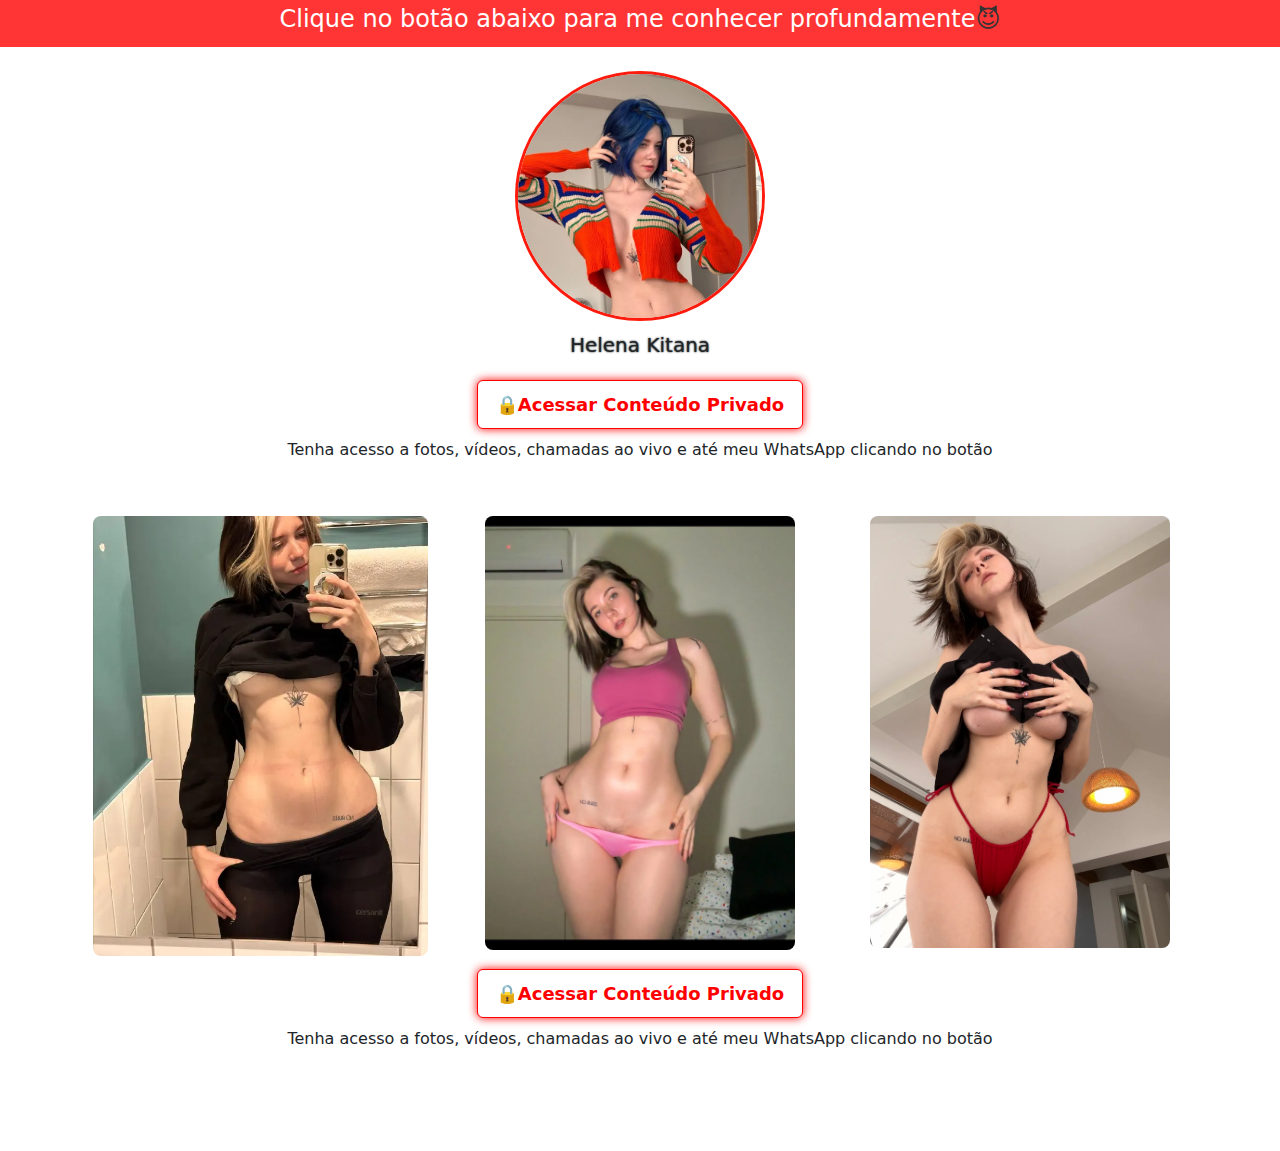
<file: helena/index.html>
<!DOCTYPE html>
<html data-bs-theme="light" lang="en">

<head>
    <meta charset="utf-8">
    <meta name="viewport" content="width=device-width, initial-scale=1.0, shrink-to-fit=no">
    <title>Helena Kitana</title>
    <link rel="stylesheet" href="assets/bootstrap/css/bootstrap.min.css">
    <link rel="stylesheet" href="assets/css/styles.min.css">
</head>

<body>
    <div class="text-center" style="background: #ff3535;padding-top: 5px;padding-bottom: 5px;">
        <h4 style="color: rgb(255,255,255);">Clique no botão abaixo para me conhecer profundamente<span style="color: rgb(51, 51, 51);">😈</span></h4>
    </div>
    <div style="text-align: center;margin-top: 24px;"><a href="landing.html" style="border-color: rgb(251,15,0);"><img class="img-fluid rubberBand animated" src="assets/img/7daea92a-bee5-4d5b-8333-ff35e525a9bf.webp" width="250" style="border-radius: 200px;border-style: solid;border-color: rgb(253,27,13);"></a>
        <p style="margin-top: 9px;font-size: 20px;text-shadow: 0px 0px 2px rgb(0,0,0);">Helena Kitana</p>
    </div>
    <div style="text-align: center;margin-top: 20px;"><a class="btn btn-primary pulse animated infinite" role="button" style="border-style: solid;border-color: rgb(255,0,0);background: rgb(255,255,255);color: rgb(255,0,0);font-weight: bold;box-shadow: 0px 0px 10px;padding-top: 10px;padding-bottom: 10px;padding-right: 18px;padding-left: 18px;font-size: 18px;" href="landing.html">🔒Acessar Conteúdo Privado</a>
        <p style="margin-top: 9px;margin-right: 12px;margin-left: 12px;">Tenha acesso a fotos, vídeos, chamadas ao vivo e até meu WhatsApp clicando no botão</p>
    </div>
    <div class="container" style="margin-top: 46px;">
        <div class="row">
            <div class="col-md-4 text-center" style="margin-top: 8px;"><img class="img-fluid" src="assets/img/4f2d542f-d3fb-41a7-8241-db6307b564f9.webp" width="335" height="440" style="border-radius: 8px;"></div>
            <div class="col-md-4 text-center" style="margin-top: 8px;"><img class="img-fluid" src="assets/img/vixenp_-1613652368909864961-20230112_184119-img2.webp" width="310" height="434" style="border-radius: 8px;"></div>
            <div class="col-md-4 text-center" style="margin-top: 8px;"><img class="img-fluid" src="assets/img/vixenp_-1629855509778923523-20230226_114649-img1.webp" width="300" style="border-radius: 8px;"></div>
        </div>
    </div>
    <div style="text-align: center;margin-top: 13px;"><a class="btn btn-primary pulse animated infinite" role="button" style="border-style: solid;border-color: rgb(255,0,0);background: rgb(255,255,255);color: rgb(255,0,0);font-weight: bold;box-shadow: 0px 0px 10px;padding-top: 10px;padding-bottom: 10px;padding-right: 18px;padding-left: 18px;font-size: 18px;" href="landing.html">🔒Acessar Conteúdo Privado</a>
        <p style="margin-top: 9px;margin-right: 12px;margin-left: 12px;">Tenha acesso a fotos, vídeos, chamadas ao vivo e até meu WhatsApp clicando no botão</p>
    </div>
    <div style="padding-top: 84px;"></div>
    <script src="assets/bootstrap/js/bootstrap.min.js"></script>
    <script src="assets/js/script.min.js"></script>
</body>

</html>
</file>
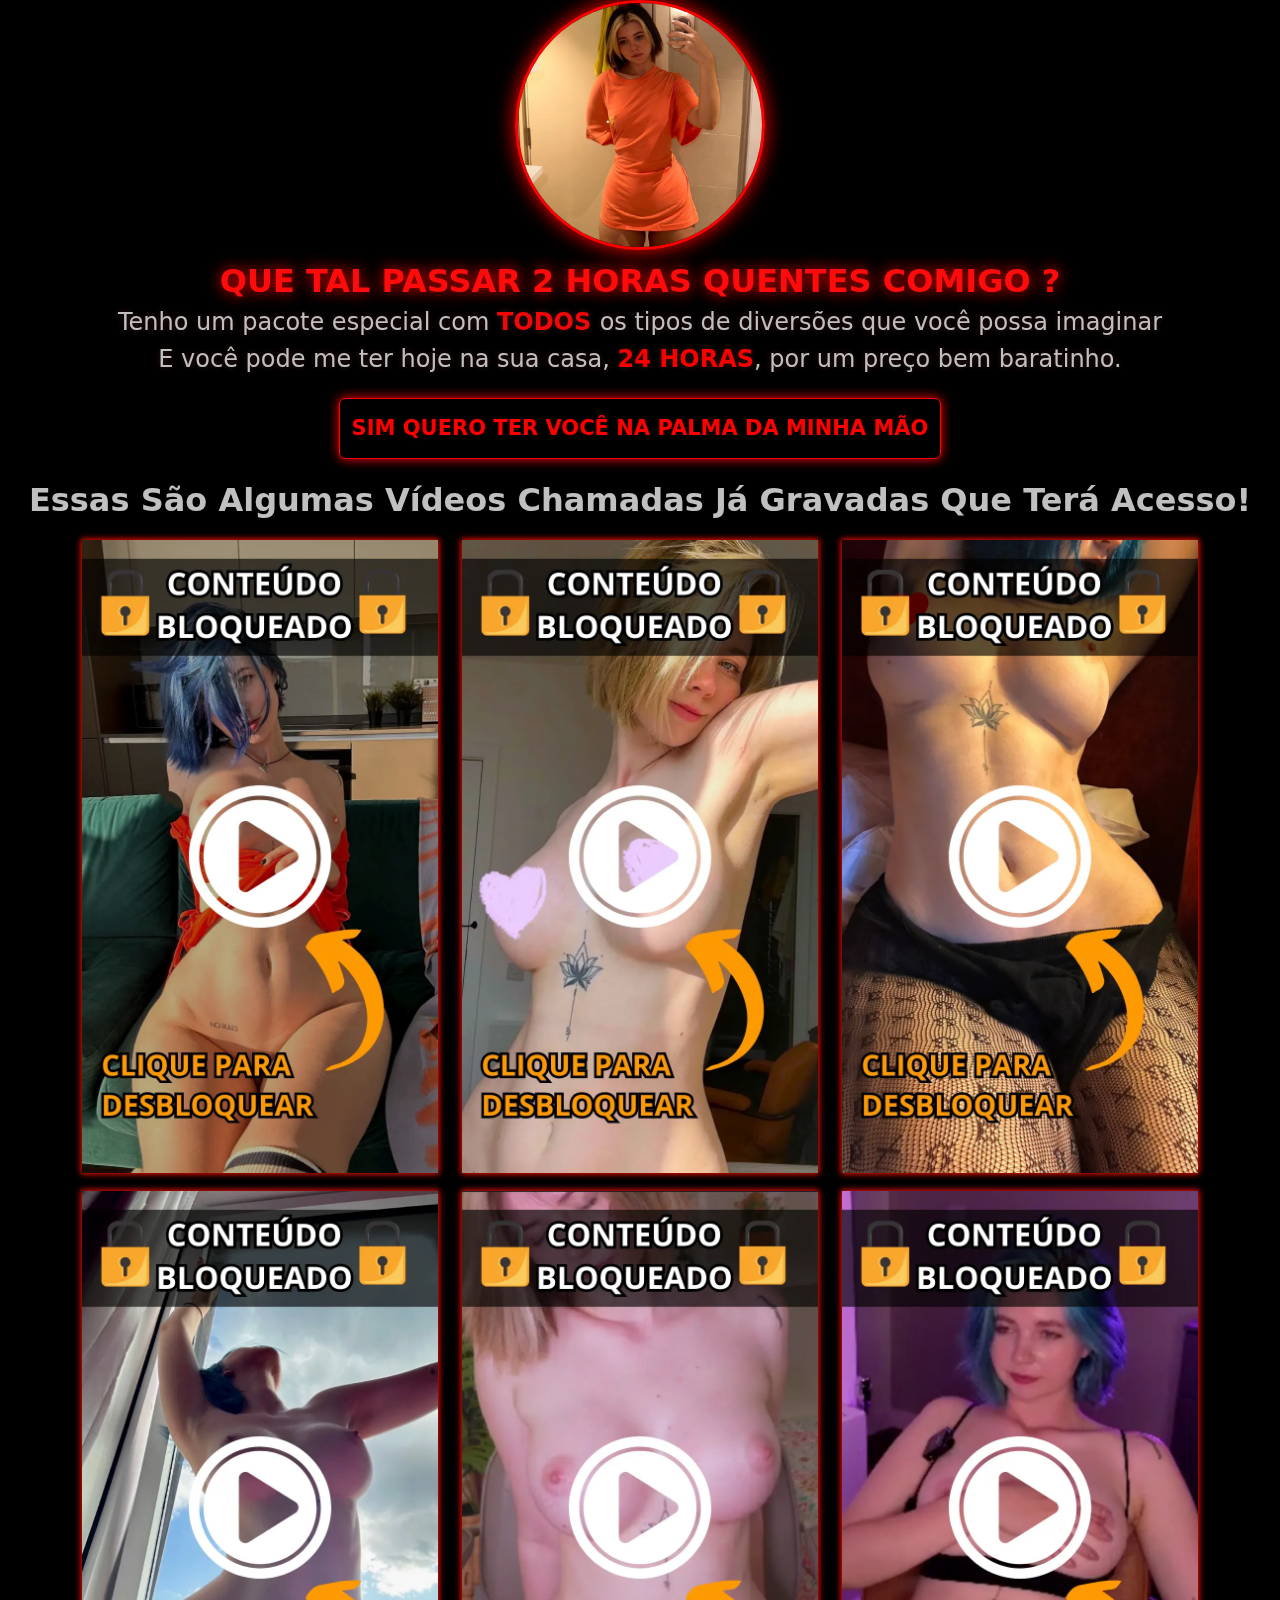
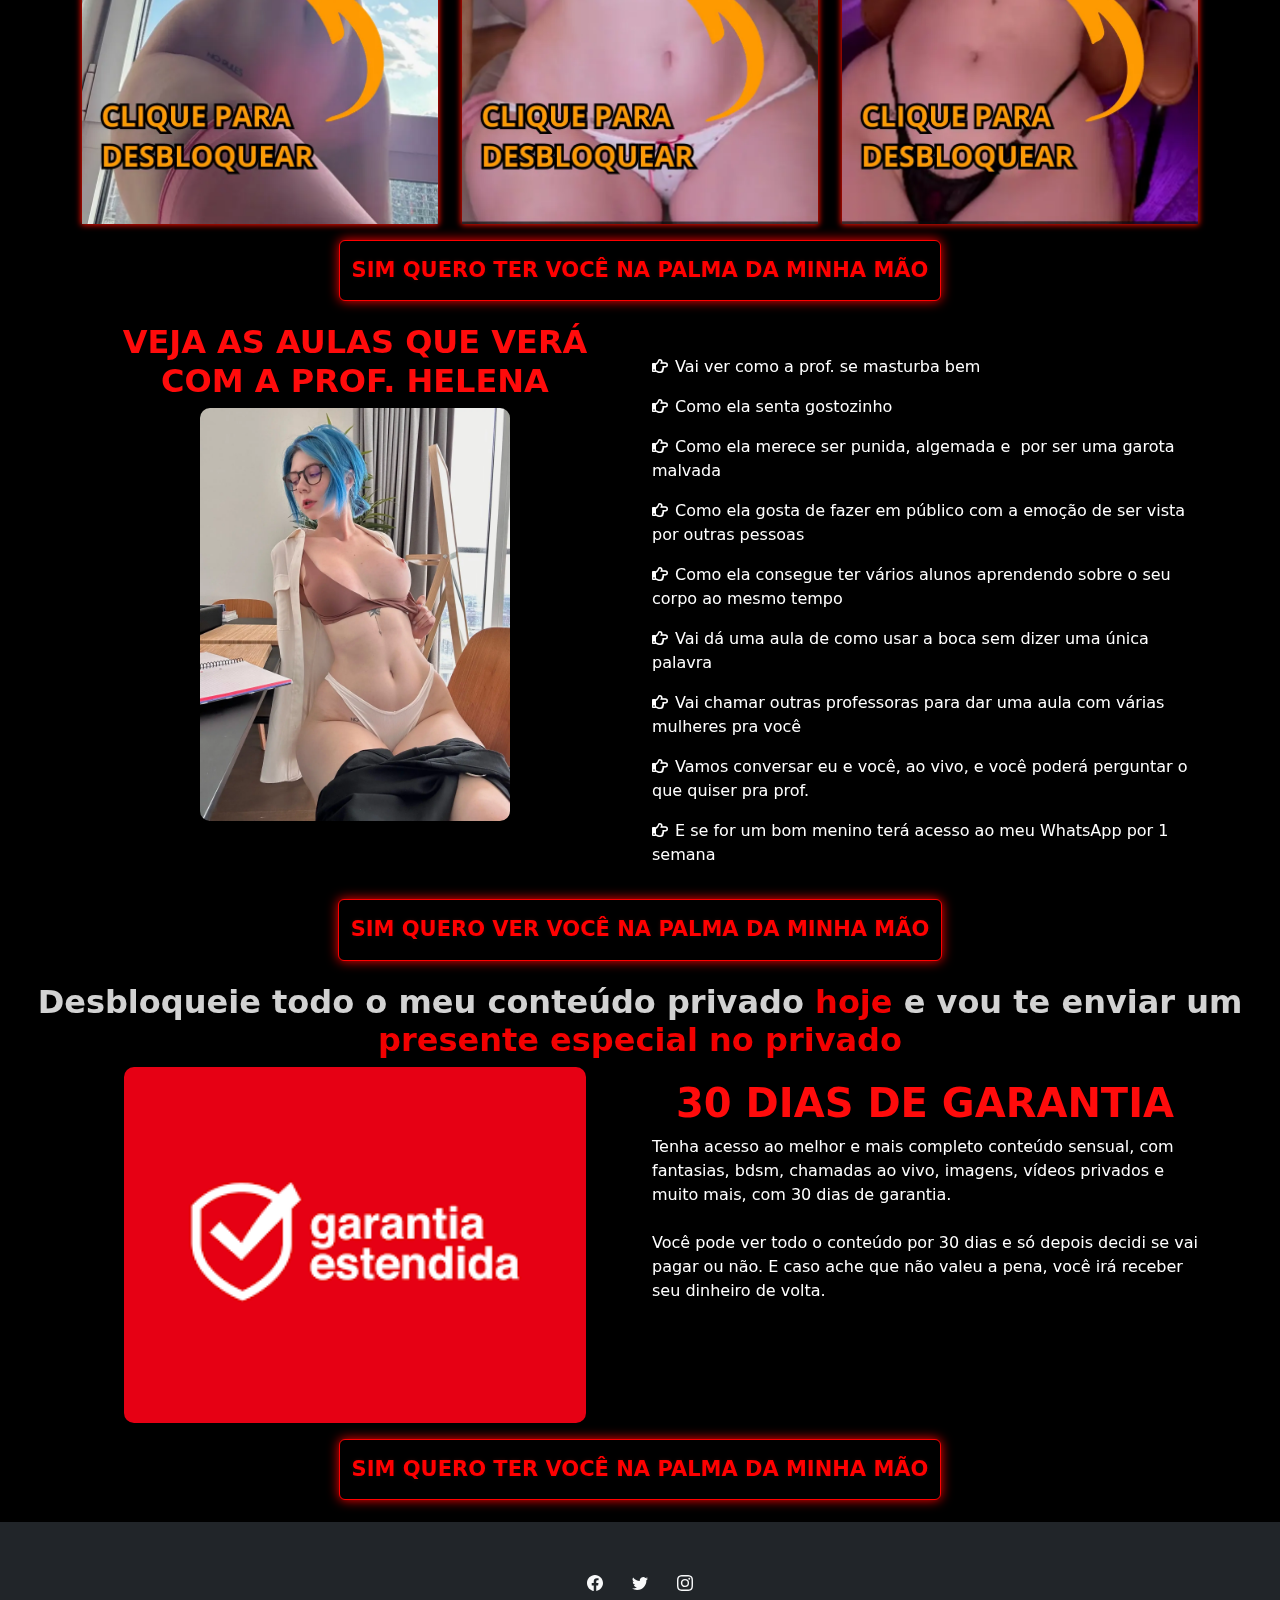
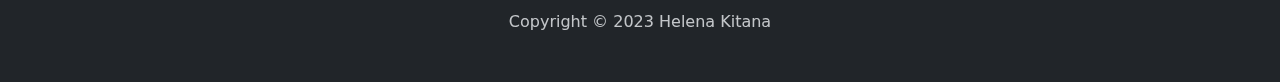
<file: helena/landing.html>
<!DOCTYPE html>
<html data-bs-theme="light" lang="en">

<head>
    <meta charset="utf-8">
    <meta name="viewport" content="width=device-width, initial-scale=1.0, shrink-to-fit=no">
    <title>Helena Kitana</title>
    <link rel="stylesheet" href="assets/bootstrap/css/bootstrap.min.css">
    <link rel="stylesheet" href="assets/fonts/fontawesome-all.min.css">
    <link rel="stylesheet" href="assets/css/styles.min.css">
</head>

<body style="background: rgb(0,0,0);color: rgb(255,0,0);backdrop-filter: brightness(100%);filter: brightness(100%);">
    <div style="text-align: center;"><img class="img-fluid" src="assets/img/Design%20sem%20nome%20(4).webp" width="250" style="border-radius: 268px;border-style: solid;box-shadow: 0px 0px 20px;"></div>
    <div style="text-align: center;margin-top: 12px;">
        <h2 style="text-shadow: 0px 0px 15px rgb(255,0,0);margin-right: 9px;margin-left: 9px;color: rgb(255,11,11);font-weight: bold;">QUE TAL PASSAR 2 HORAS QUENTES COMIGO ?</h2>
        <h4 style="text-shadow: 0px 0px 6px rgb(61,25,25);margin-right: 9px;margin-left: 9px;color: #C0C0C0;">Tenho um pacote especial com <strong><span style="color: rgb(241, 7, 7);">TODOS</span> </strong>os tipos de diversões que você possa imaginar</h4>
        <h4 style="text-shadow: 0px 0px 6px rgb(61,25,25);margin-right: 9px;margin-left: 9px;color: #C0C0C0;">E você pode me ter hoje na sua casa, <strong><span style="color: rgb(249, 0, 0);">24 HORAS</span></strong>, por um preço bem baratinho.</h4><a class="btn btn-primary pulse animated infinite" role="button" style="background: rgb(0,0,0);color: rgb(255,0,0);font-weight: bold;margin-right: 6px;margin-left: 6px;padding-top: 14px;padding-bottom: 14px;font-size: 21px;border-style: solid;border-color: rgb(255,0,0);box-shadow: 0px 0px 12px;text-shadow: 0px 0px 4px rgb(33,6,6);margin-top: 16px;margin-bottom: 22px;" href="https://checkout.mycheckout.com.br/checkout/64fa0909037b05004836788b">SIM QUERO TER VOCÊ NA PALMA DA MINHA MÃO</a>
    </div>
    <div style="text-align: center;margin-top: 0px;margin-bottom: 10px;">
        <h2 style="margin-right: 9px;margin-left: 9px;color: #C0C0C0;font-weight: bold;">Essas São Algumas Vídeos Chamadas Já Gravadas Que Terá Acesso!</h2>
    </div>
    <div class="container" style="margin-top: 12px;">
        <div class="row">
            <div class="col-md-4" style="text-align: center;"><a href="https://checkout.mycheckout.com.br/checkout/64fa0909037b05004836788b"><img class="img-fluid" src="assets/img/1.webp" style="box-shadow: 0px 0px 6px 1px;margin-top: 8px;color: rgb(255,15,0);"></a></div>
            <div class="col-md-4" style="text-align: center;"><a href="https://checkout.mycheckout.com.br/checkout/64fa0909037b05004836788b"><img class="img-fluid" src="assets/img/2.webp" style="box-shadow: 0px 0px 6px 1px;margin-top: 8px;color: rgb(255,15,0);"></a></div>
            <div class="col-md-4" style="text-align: center;"><a href="https://checkout.mycheckout.com.br/checkout/64fa0909037b05004836788b"><img class="img-fluid" src="assets/img/3.webp" style="box-shadow: 0px 0px 6px 1px;margin-top: 8px;color: rgb(255,15,0);"></a></div>
        </div>
    </div>
    <div class="container" style="margin-top: 10px;">
        <div class="row">
            <div class="col-md-4" style="text-align: center;"><a href="https://checkout.mycheckout.com.br/checkout/64fa0909037b05004836788b"><img class="img-fluid" src="assets/img/4.webp" style="box-shadow: 0px 0px 6px 1px;margin-top: 8px;color: rgb(255,15,0);"></a></div>
            <div class="col-md-4" style="text-align: center;"><a href="https://checkout.mycheckout.com.br/checkout/64fa0909037b05004836788b"><img class="img-fluid" src="assets/img/5.webp" style="box-shadow: 0px 0px 6px 1px;margin-top: 8px;color: rgb(255,15,0);"></a></div>
            <div class="col-md-4" style="text-align: center;"><a href="https://checkout.mycheckout.com.br/checkout/64fa0909037b05004836788b"><img class="img-fluid" src="assets/img/6.webp" style="box-shadow: 0px 0px 6px 1px;margin-top: 8px;color: rgb(255,15,0);"></a></div>
        </div>
    </div>
    <div style="text-align: center;"><a class="btn btn-primary pulse animated infinite" role="button" style="background: rgb(0,0,0);color: rgb(255,0,0);font-weight: bold;margin-right: 6px;margin-left: 6px;padding-top: 14px;padding-bottom: 14px;font-size: 21px;border-style: solid;border-color: rgb(255,0,0);box-shadow: 0px 0px 12px;text-shadow: 0px 0px 4px rgb(33,6,6);margin-top: 16px;margin-bottom: 22px;" href="https://checkout.mycheckout.com.br/checkout/64fa0909037b05004836788b">SIM QUERO TER VOCÊ NA PALMA DA MINHA MÃO</a></div>
    <div class="container">
        <div class="row">
            <div class="col-md-6" style="text-align: center;">
                <h2 style="color: rgb(255,11,11);text-align: center;font-weight: bold;">VEJA AS AULAS QUE VERÁ COM A PROF. HELENA</h2><img class="img-fluid" src="assets/img/vixenp_-1682531489953591301-20230721_202221-img1.webp" width="310" height="413" style="border-radius: 10px;">
            </div>
            <div class="col-md-6">
                <p style="color: rgb(255,255,255);padding-top: 32px;"><i class="far fa-hand-point-right" style="margin-right: 7px;"></i>Vai ver como a prof. se masturba bem</p>
                <p style="color: rgb(255,255,255);"><i class="far fa-hand-point-right" style="margin-right: 7px;"></i>Como ela senta gostozinho</p>
                <p style="color: rgb(255,255,255);"><i class="far fa-hand-point-right" style="margin-right: 7px;"></i>Como ela merece ser punida, algemada e&nbsp; por ser uma garota malvada</p>
                <p style="color: rgb(255,255,255);"><i class="far fa-hand-point-right" style="margin-right: 7px;"></i>Como ela gosta de fazer em público com a emoção de ser vista por outras pessoas</p>
                <p style="color: rgb(255,255,255);"><i class="far fa-hand-point-right" style="margin-right: 7px;"></i>Como ela consegue ter vários alunos aprendendo sobre o seu corpo ao mesmo tempo</p>
                <p style="color: rgb(255,255,255);"><i class="far fa-hand-point-right" style="margin-right: 7px;"></i>Vai dá uma aula de como usar a boca sem dizer uma única palavra</p>
                <p style="color: rgb(255,255,255);"><i class="far fa-hand-point-right" style="margin-right: 7px;"></i>Vai chamar outras professoras para dar uma aula com várias mulheres pra você</p>
                <p style="color: rgb(255,255,255);"><i class="far fa-hand-point-right" style="margin-right: 7px;"></i>Vamos conversar eu e você, ao vivo, e você poderá perguntar o que quiser pra prof.</p>
                <p style="color: rgb(255,255,255);"><i class="far fa-hand-point-right" style="margin-right: 7px;"></i>E se for um bom menino terá acesso ao meu WhatsApp por 1 semana</p>
            </div>
        </div>
    </div>
    <div style="text-align: center;"><a class="btn btn-primary pulse animated infinite" role="button" style="background: rgb(0,0,0);color: rgb(255,0,0);font-weight: bold;margin-right: 6px;margin-left: 6px;padding-top: 14px;padding-bottom: 14px;font-size: 21px;border-style: solid;border-color: rgb(255,0,0);box-shadow: 0px 0px 12px;text-shadow: 0px 0px 4px rgb(33,6,6);margin-top: 16px;margin-bottom: 22px;" href="https://checkout.mycheckout.com.br/checkout/64fa0909037b05004836788b">SIM QUERO VER VOCÊ NA PALMA DA MINHA MÃO</a>
        <h2 style="color: rgb(210,210,210);text-align: center;font-weight: bold;margin-right: 5px;margin-left: 5px;">Desbloqueie todo o meu conteúdo privado <span style="color: rgb(241, 0, 0);">hoje</span> e vou te enviar um <span style="color: rgb(242, 0, 0);">presente especial no privado</span></h2>
    </div>
    <div class="container">
        <div class="row">
            <div class="col-md-6" style="text-align: center;"><img class="img-fluid" src="assets/img/images.png" width="462" height="356" style="border-radius: 10px;"></div>
            <div class="col-md-6">
                <h1 style="color: rgb(255,11,11);text-align: center;font-weight: bold;margin-top: 12px;">30 DIAS DE GARANTIA</h1>
                <p style="color: rgb(255,255,255);">Tenha acesso ao melhor e mais completo conteúdo sensual, com fantasias, bdsm, chamadas ao vivo, imagens, vídeos privados e muito mais, com 30 dias de garantia.<br><br>Você pode ver todo o conteúdo por 30 dias e só depois decidi se vai pagar ou não. E caso ache que não valeu a pena, você irá receber seu dinheiro de volta.</p>
            </div>
        </div>
    </div>
    <div style="text-align: center;"><a class="btn btn-primary pulse animated infinite" role="button" style="background: rgb(0,0,0);color: rgb(255,0,0);font-weight: bold;margin-right: 6px;margin-left: 6px;padding-top: 14px;padding-bottom: 14px;font-size: 21px;border-style: solid;border-color: rgb(255,0,0);box-shadow: 0px 0px 12px;text-shadow: 0px 0px 4px rgb(33,6,6);margin-top: 16px;margin-bottom: 22px;" href="https://checkout.mycheckout.com.br/checkout/64fa0909037b05004836788b">SIM QUERO TER VOCÊ NA PALMA DA MINHA MÃO</a></div>
    <footer class="text-center bg-dark">
        <div class="container text-white py-4 py-lg-5">
            <ul class="list-inline">
                <li class="list-inline-item me-4"><svg xmlns="http://www.w3.org/2000/svg" width="1em" height="1em" fill="currentColor" viewBox="0 0 16 16" class="bi bi-facebook text-light">
                        <path d="M16 8.049c0-4.446-3.582-8.05-8-8.05C3.58 0-.002 3.603-.002 8.05c0 4.017 2.926 7.347 6.75 7.951v-5.625h-2.03V8.05H6.75V6.275c0-2.017 1.195-3.131 3.022-3.131.876 0 1.791.157 1.791.157v1.98h-1.009c-.993 0-1.303.621-1.303 1.258v1.51h2.218l-.354 2.326H9.25V16c3.824-.604 6.75-3.934 6.75-7.951z"></path>
                    </svg></li>
                <li class="list-inline-item me-4"><svg xmlns="http://www.w3.org/2000/svg" width="1em" height="1em" fill="currentColor" viewBox="0 0 16 16" class="bi bi-twitter text-light">
                        <path d="M5.026 15c6.038 0 9.341-5.003 9.341-9.334 0-.14 0-.282-.006-.422A6.685 6.685 0 0 0 16 3.542a6.658 6.658 0 0 1-1.889.518 3.301 3.301 0 0 0 1.447-1.817 6.533 6.533 0 0 1-2.087.793A3.286 3.286 0 0 0 7.875 6.03a9.325 9.325 0 0 1-6.767-3.429 3.289 3.289 0 0 0 1.018 4.382A3.323 3.323 0 0 1 .64 6.575v.045a3.288 3.288 0 0 0 2.632 3.218 3.203 3.203 0 0 1-.865.115 3.23 3.23 0 0 1-.614-.057 3.283 3.283 0 0 0 3.067 2.277A6.588 6.588 0 0 1 .78 13.58a6.32 6.32 0 0 1-.78-.045A9.344 9.344 0 0 0 5.026 15z"></path>
                    </svg></li>
                <li class="list-inline-item"><svg xmlns="http://www.w3.org/2000/svg" width="1em" height="1em" fill="currentColor" viewBox="0 0 16 16" class="bi bi-instagram text-light">
                        <path d="M8 0C5.829 0 5.556.01 4.703.048 3.85.088 3.269.222 2.76.42a3.917 3.917 0 0 0-1.417.923A3.927 3.927 0 0 0 .42 2.76C.222 3.268.087 3.85.048 4.7.01 5.555 0 5.827 0 8.001c0 2.172.01 2.444.048 3.297.04.852.174 1.433.372 1.942.205.526.478.972.923 1.417.444.445.89.719 1.416.923.51.198 1.09.333 1.942.372C5.555 15.99 5.827 16 8 16s2.444-.01 3.298-.048c.851-.04 1.434-.174 1.943-.372a3.916 3.916 0 0 0 1.416-.923c.445-.445.718-.891.923-1.417.197-.509.332-1.09.372-1.942C15.99 10.445 16 10.173 16 8s-.01-2.445-.048-3.299c-.04-.851-.175-1.433-.372-1.941a3.926 3.926 0 0 0-.923-1.417A3.911 3.911 0 0 0 13.24.42c-.51-.198-1.092-.333-1.943-.372C10.443.01 10.172 0 7.998 0h.003zm-.717 1.442h.718c2.136 0 2.389.007 3.232.046.78.035 1.204.166 1.486.275.373.145.64.319.92.599.28.28.453.546.598.92.11.281.24.705.275 1.485.039.843.047 1.096.047 3.231s-.008 2.389-.047 3.232c-.035.78-.166 1.203-.275 1.485a2.47 2.47 0 0 1-.599.919c-.28.28-.546.453-.92.598-.28.11-.704.24-1.485.276-.843.038-1.096.047-3.232.047s-2.39-.009-3.233-.047c-.78-.036-1.203-.166-1.485-.276a2.478 2.478 0 0 1-.92-.598 2.48 2.48 0 0 1-.6-.92c-.109-.281-.24-.705-.275-1.485-.038-.843-.046-1.096-.046-3.233 0-2.136.008-2.388.046-3.231.036-.78.166-1.204.276-1.486.145-.373.319-.64.599-.92.28-.28.546-.453.92-.598.282-.11.705-.24 1.485-.276.738-.034 1.024-.044 2.515-.045v.002zm4.988 1.328a.96.96 0 1 0 0 1.92.96.96 0 0 0 0-1.92zm-4.27 1.122a4.109 4.109 0 1 0 0 8.217 4.109 4.109 0 0 0 0-8.217zm0 1.441a2.667 2.667 0 1 1 0 5.334 2.667 2.667 0 0 1 0-5.334z"></path>
                    </svg></li>
            </ul>
            <p class="text-muted mb-0"><span style="color: rgba(249, 252, 255, 0.75);">Copyright © 2023 Helena Kitana</span></p>
        </div>
    </footer>
    <script src="assets/bootstrap/js/bootstrap.min.js"></script>
    <script src="assets/js/script.min.js"></script>
</body>

</html>
</file>
<file: helena/assets/css/styles.min.css>
.animated{-webkit-animation-duration:1s;animation-duration:1s;-webkit-animation-fill-mode:both;animation-fill-mode:both}.animated.infinite{-webkit-animation-iteration-count:infinite;animation-iteration-count:infinite}.animated.hinge{-webkit-animation-duration:2s;animation-duration:2s}.animated.bounceIn,.animated.bounceOut,.animated.flipOutX,.animated.flipOutY{-webkit-animation-duration:.75s;animation-duration:.75s}@keyframes bounce{0%,20%,53%,80%,to{-webkit-animation-timing-function:cubic-bezier(.215,.61,.355,1);animation-timing-function:cubic-bezier(.215,.61,.355,1);-webkit-transform:translateZ(0);transform:translateZ(0)}40%,43%{-webkit-transform:translate3d(0,-30px,0);transform:translate3d(0,-30px,0)}40%,43%,70%{-webkit-animation-timing-function:cubic-bezier(.755,.05,.855,.06);animation-timing-function:cubic-bezier(.755,.05,.855,.06)}70%{-webkit-transform:translate3d(0,-15px,0);transform:translate3d(0,-15px,0)}90%{-webkit-transform:translate3d(0,-4px,0);transform:translate3d(0,-4px,0)}}.bounce{-webkit-animation-name:bounce;animation-name:bounce;-webkit-transform-origin:center bottom;transform-origin:center bottom}@keyframes flash{0%,50%,to{opacity:1}25%,75%{opacity:0}}.flash{-webkit-animation-name:flash;animation-name:flash}@keyframes pulse{0%,to{-webkit-transform:scaleX(1);transform:scaleX(1)}50%{-webkit-transform:scale3d(1.05,1.05,1.05);transform:scale3d(1.05,1.05,1.05)}}.pulse{-webkit-animation-name:pulse;animation-name:pulse}@keyframes rubberBand{0%,to{-webkit-transform:scaleX(1);transform:scaleX(1)}30%{-webkit-transform:scale3d(1.25,.75,1);transform:scale3d(1.25,.75,1)}40%{-webkit-transform:scale3d(.75,1.25,1);transform:scale3d(.75,1.25,1)}50%{-webkit-transform:scale3d(1.15,.85,1);transform:scale3d(1.15,.85,1)}65%{-webkit-transform:scale3d(.95,1.05,1);transform:scale3d(.95,1.05,1)}75%{-webkit-transform:scale3d(1.05,.95,1);transform:scale3d(1.05,.95,1)}}.rubberBand{-webkit-animation-name:rubberBand;animation-name:rubberBand}@keyframes shake{0%,to{-webkit-transform:translateZ(0);transform:translateZ(0)}10%,30%,50%,70%,90%{-webkit-transform:translate3d(-10px,0,0);transform:translate3d(-10px,0,0)}20%,40%,60%,80%{-webkit-transform:translate3d(10px,0,0);transform:translate3d(10px,0,0)}}.shake{-webkit-animation-name:shake;animation-name:shake}@keyframes headShake{0%,50%{-webkit-transform:translateX(0);transform:translateX(0)}6.5%{-webkit-transform:translateX(-6px) rotateY(-9deg);transform:translateX(-6px) rotateY(-9deg)}18.5%{-webkit-transform:translateX(5px) rotateY(7deg);transform:translateX(5px) rotateY(7deg)}31.5%{-webkit-transform:translateX(-3px) rotateY(-5deg);transform:translateX(-3px) rotateY(-5deg)}43.5%{-webkit-transform:translateX(2px) rotateY(3deg);transform:translateX(2px) rotateY(3deg)}}.headShake{-webkit-animation-timing-function:ease-in-out;animation-timing-function:ease-in-out;-webkit-animation-name:headShake;animation-name:headShake}@keyframes swing{20%{-webkit-transform:rotate(15deg);transform:rotate(15deg)}40%{-webkit-transform:rotate(-10deg);transform:rotate(-10deg)}60%{-webkit-transform:rotate(5deg);transform:rotate(5deg)}80%{-webkit-transform:rotate(-5deg);transform:rotate(-5deg)}to{-webkit-transform:rotate(0);transform:rotate(0)}}.swing{-webkit-transform-origin:top center;transform-origin:top center;-webkit-animation-name:swing;animation-name:swing}@keyframes tada{0%,to{-webkit-transform:scaleX(1);transform:scaleX(1)}10%,20%{-webkit-transform:scale3d(.9,.9,.9) rotate(-3deg);transform:scale3d(.9,.9,.9) rotate(-3deg)}30%,50%,70%,90%{-webkit-transform:scale3d(1.1,1.1,1.1) rotate(3deg);transform:scale3d(1.1,1.1,1.1) rotate(3deg)}40%,60%,80%{-webkit-transform:scale3d(1.1,1.1,1.1) rotate(-3deg);transform:scale3d(1.1,1.1,1.1) rotate(-3deg)}}.tada{-webkit-animation-name:tada;animation-name:tada}@keyframes wobble{0%,to{-webkit-transform:none;transform:none}15%{-webkit-transform:translate3d(-25%,0,0) rotate(-5deg);transform:translate3d(-25%,0,0) rotate(-5deg)}30%{-webkit-transform:translate3d(20%,0,0) rotate(3deg);transform:translate3d(20%,0,0) rotate(3deg)}45%{-webkit-transform:translate3d(-15%,0,0) rotate(-3deg);transform:translate3d(-15%,0,0) rotate(-3deg)}60%{-webkit-transform:translate3d(10%,0,0) rotate(2deg);transform:translate3d(10%,0,0) rotate(2deg)}75%{-webkit-transform:translate3d(-5%,0,0) rotate(-1deg);transform:translate3d(-5%,0,0) rotate(-1deg)}}.wobble{-webkit-animation-name:wobble;animation-name:wobble}@keyframes jello{0%,11.1%,to{-webkit-transform:none;transform:none}22.2%{-webkit-transform:skewX(-12.5deg) skewY(-12.5deg);transform:skewX(-12.5deg) skewY(-12.5deg)}33.3%{-webkit-transform:skewX(6.25deg) skewY(6.25deg);transform:skewX(6.25deg) skewY(6.25deg)}44.4%{-webkit-transform:skewX(-3.125deg) skewY(-3.125deg);transform:skewX(-3.125deg) skewY(-3.125deg)}55.5%{-webkit-transform:skewX(1.5625deg) skewY(1.5625deg);transform:skewX(1.5625deg) skewY(1.5625deg)}66.6%{-webkit-transform:skewX(-.78125deg) skewY(-.78125deg);transform:skewX(-.78125deg) skewY(-.78125deg)}77.7%{-webkit-transform:skewX(.390625deg) skewY(.390625deg);transform:skewX(.390625deg) skewY(.390625deg)}88.8%{-webkit-transform:skewX(-.1953125deg) skewY(-.1953125deg);transform:skewX(-.1953125deg) skewY(-.1953125deg)}}.jello{-webkit-animation-name:jello;animation-name:jello;-webkit-transform-origin:center;transform-origin:center}@keyframes bounceIn{0%,20%,40%,60%,80%,to{-webkit-animation-timing-function:cubic-bezier(.215,.61,.355,1);animation-timing-function:cubic-bezier(.215,.61,.355,1)}0%{opacity:0;-webkit-transform:scale3d(.3,.3,.3);transform:scale3d(.3,.3,.3)}20%{-webkit-transform:scale3d(1.1,1.1,1.1);transform:scale3d(1.1,1.1,1.1)}40%{-webkit-transform:scale3d(.9,.9,.9);transform:scale3d(.9,.9,.9)}60%{opacity:1;-webkit-transform:scale3d(1.03,1.03,1.03);transform:scale3d(1.03,1.03,1.03)}80%{-webkit-transform:scale3d(.97,.97,.97);transform:scale3d(.97,.97,.97)}to{opacity:1;-webkit-transform:scaleX(1);transform:scaleX(1)}}.bounceIn{-webkit-animation-name:bounceIn;animation-name:bounceIn}@keyframes bounceInDown{0%,60%,75%,90%,to{-webkit-animation-timing-function:cubic-bezier(.215,.61,.355,1);animation-timing-function:cubic-bezier(.215,.61,.355,1)}0%{opacity:0;-webkit-transform:translate3d(0,-3000px,0);transform:translate3d(0,-3000px,0)}60%{opacity:1;-webkit-transform:translate3d(0,25px,0);transform:translate3d(0,25px,0)}75%{-webkit-transform:translate3d(0,-10px,0);transform:translate3d(0,-10px,0)}90%{-webkit-transform:translate3d(0,5px,0);transform:translate3d(0,5px,0)}to{-webkit-transform:none;transform:none}}.bounceInDown{-webkit-animation-name:bounceInDown;animation-name:bounceInDown}@keyframes bounceInLeft{0%,60%,75%,90%,to{-webkit-animation-timing-function:cubic-bezier(.215,.61,.355,1);animation-timing-function:cubic-bezier(.215,.61,.355,1)}0%{opacity:0;-webkit-transform:translate3d(-3000px,0,0);transform:translate3d(-3000px,0,0)}60%{opacity:1;-webkit-transform:translate3d(25px,0,0);transform:translate3d(25px,0,0)}75%{-webkit-transform:translate3d(-10px,0,0);transform:translate3d(-10px,0,0)}90%{-webkit-transform:translate3d(5px,0,0);transform:translate3d(5px,0,0)}to{-webkit-transform:none;transform:none}}.bounceInLeft{-webkit-animation-name:bounceInLeft;animation-name:bounceInLeft}@keyframes bounceInRight{0%,60%,75%,90%,to{-webkit-animation-timing-function:cubic-bezier(.215,.61,.355,1);animation-timing-function:cubic-bezier(.215,.61,.355,1)}0%{opacity:0;-webkit-transform:translate3d(3000px,0,0);transform:translate3d(3000px,0,0)}60%{opacity:1;-webkit-transform:translate3d(-25px,0,0);transform:translate3d(-25px,0,0)}75%{-webkit-transform:translate3d(10px,0,0);transform:translate3d(10px,0,0)}90%{-webkit-transform:translate3d(-5px,0,0);transform:translate3d(-5px,0,0)}to{-webkit-transform:none;transform:none}}.bounceInRight{-webkit-animation-name:bounceInRight;animation-name:bounceInRight}@keyframes bounceInUp{0%,60%,75%,90%,to{-webkit-animation-timing-function:cubic-bezier(.215,.61,.355,1);animation-timing-function:cubic-bezier(.215,.61,.355,1)}0%{opacity:0;-webkit-transform:translate3d(0,3000px,0);transform:translate3d(0,3000px,0)}60%{opacity:1;-webkit-transform:translate3d(0,-20px,0);transform:translate3d(0,-20px,0)}75%{-webkit-transform:translate3d(0,10px,0);transform:translate3d(0,10px,0)}90%{-webkit-transform:translate3d(0,-5px,0);transform:translate3d(0,-5px,0)}to{-webkit-transform:translateZ(0);transform:translateZ(0)}}.bounceInUp{-webkit-animation-name:bounceInUp;animation-name:bounceInUp}@keyframes bounceOut{20%{-webkit-transform:scale3d(.9,.9,.9);transform:scale3d(.9,.9,.9)}50%,55%{opacity:1;-webkit-transform:scale3d(1.1,1.1,1.1);transform:scale3d(1.1,1.1,1.1)}to{opacity:0;-webkit-transform:scale3d(.3,.3,.3);transform:scale3d(.3,.3,.3)}}.bounceOut{-webkit-animation-name:bounceOut;animation-name:bounceOut}@keyframes bounceOutDown{20%{-webkit-transform:translate3d(0,10px,0);transform:translate3d(0,10px,0)}40%,45%{opacity:1;-webkit-transform:translate3d(0,-20px,0);transform:translate3d(0,-20px,0)}to{opacity:0;-webkit-transform:translate3d(0,2000px,0);transform:translate3d(0,2000px,0)}}.bounceOutDown{-webkit-animation-name:bounceOutDown;animation-name:bounceOutDown}@keyframes bounceOutLeft{20%{opacity:1;-webkit-transform:translate3d(20px,0,0);transform:translate3d(20px,0,0)}to{opacity:0;-webkit-transform:translate3d(-2000px,0,0);transform:translate3d(-2000px,0,0)}}.bounceOutLeft{-webkit-animation-name:bounceOutLeft;animation-name:bounceOutLeft}@keyframes bounceOutRight{20%{opacity:1;-webkit-transform:translate3d(-20px,0,0);transform:translate3d(-20px,0,0)}to{opacity:0;-webkit-transform:translate3d(2000px,0,0);transform:translate3d(2000px,0,0)}}.bounceOutRight{-webkit-animation-name:bounceOutRight;animation-name:bounceOutRight}@keyframes bounceOutUp{20%{-webkit-transform:translate3d(0,-10px,0);transform:translate3d(0,-10px,0)}40%,45%{opacity:1;-webkit-transform:translate3d(0,20px,0);transform:translate3d(0,20px,0)}to{opacity:0;-webkit-transform:translate3d(0,-2000px,0);transform:translate3d(0,-2000px,0)}}.bounceOutUp{-webkit-animation-name:bounceOutUp;animation-name:bounceOutUp}@keyframes fadeIn{0%{opacity:0}to{opacity:1}}.fadeIn{-webkit-animation-name:fadeIn;animation-name:fadeIn}@keyframes fadeInDown{0%{opacity:0;-webkit-transform:translate3d(0,-100%,0);transform:translate3d(0,-100%,0)}to{opacity:1;-webkit-transform:none;transform:none}}.fadeInDown{-webkit-animation-name:fadeInDown;animation-name:fadeInDown}@keyframes fadeInDownBig{0%{opacity:0;-webkit-transform:translate3d(0,-2000px,0);transform:translate3d(0,-2000px,0)}to{opacity:1;-webkit-transform:none;transform:none}}.fadeInDownBig{-webkit-animation-name:fadeInDownBig;animation-name:fadeInDownBig}@keyframes fadeInLeft{0%{opacity:0;-webkit-transform:translate3d(-100%,0,0);transform:translate3d(-100%,0,0)}to{opacity:1;-webkit-transform:none;transform:none}}.fadeInLeft{-webkit-animation-name:fadeInLeft;animation-name:fadeInLeft}@keyframes fadeInLeftBig{0%{opacity:0;-webkit-transform:translate3d(-2000px,0,0);transform:translate3d(-2000px,0,0)}to{opacity:1;-webkit-transform:none;transform:none}}.fadeInLeftBig{-webkit-animation-name:fadeInLeftBig;animation-name:fadeInLeftBig}@keyframes fadeInRight{0%{opacity:0;-webkit-transform:translate3d(100%,0,0);transform:translate3d(100%,0,0)}to{opacity:1;-webkit-transform:none;transform:none}}.fadeInRight{-webkit-animation-name:fadeInRight;animation-name:fadeInRight}@keyframes fadeInRightBig{0%{opacity:0;-webkit-transform:translate3d(2000px,0,0);transform:translate3d(2000px,0,0)}to{opacity:1;-webkit-transform:none;transform:none}}.fadeInRightBig{-webkit-animation-name:fadeInRightBig;animation-name:fadeInRightBig}@keyframes fadeInUp{0%{opacity:0;-webkit-transform:translate3d(0,100%,0);transform:translate3d(0,100%,0)}to{opacity:1;-webkit-transform:none;transform:none}}.fadeInUp{-webkit-animation-name:fadeInUp;animation-name:fadeInUp}@keyframes fadeInUpBig{0%{opacity:0;-webkit-transform:translate3d(0,2000px,0);transform:translate3d(0,2000px,0)}to{opacity:1;-webkit-transform:none;transform:none}}.fadeInUpBig{-webkit-animation-name:fadeInUpBig;animation-name:fadeInUpBig}@keyframes fadeOut{0%{opacity:1}to{opacity:0}}.fadeOut{-webkit-animation-name:fadeOut;animation-name:fadeOut}@keyframes fadeOutDown{0%{opacity:1}to{opacity:0;-webkit-transform:translate3d(0,100%,0);transform:translate3d(0,100%,0)}}.fadeOutDown{-webkit-animation-name:fadeOutDown;animation-name:fadeOutDown}@keyframes fadeOutDownBig{0%{opacity:1}to{opacity:0;-webkit-transform:translate3d(0,2000px,0);transform:translate3d(0,2000px,0)}}.fadeOutDownBig{-webkit-animation-name:fadeOutDownBig;animation-name:fadeOutDownBig}@keyframes fadeOutLeft{0%{opacity:1}to{opacity:0;-webkit-transform:translate3d(-100%,0,0);transform:translate3d(-100%,0,0)}}.fadeOutLeft{-webkit-animation-name:fadeOutLeft;animation-name:fadeOutLeft}@keyframes fadeOutLeftBig{0%{opacity:1}to{opacity:0;-webkit-transform:translate3d(-2000px,0,0);transform:translate3d(-2000px,0,0)}}.fadeOutLeftBig{-webkit-animation-name:fadeOutLeftBig;animation-name:fadeOutLeftBig}@keyframes fadeOutRight{0%{opacity:1}to{opacity:0;-webkit-transform:translate3d(100%,0,0);transform:translate3d(100%,0,0)}}.fadeOutRight{-webkit-animation-name:fadeOutRight;animation-name:fadeOutRight}@keyframes fadeOutRightBig{0%{opacity:1}to{opacity:0;-webkit-transform:translate3d(2000px,0,0);transform:translate3d(2000px,0,0)}}.fadeOutRightBig{-webkit-animation-name:fadeOutRightBig;animation-name:fadeOutRightBig}@keyframes fadeOutUp{0%{opacity:1}to{opacity:0;-webkit-transform:translate3d(0,-100%,0);transform:translate3d(0,-100%,0)}}.fadeOutUp{-webkit-animation-name:fadeOutUp;animation-name:fadeOutUp}@keyframes fadeOutUpBig{0%{opacity:1}to{opacity:0;-webkit-transform:translate3d(0,-2000px,0);transform:translate3d(0,-2000px,0)}}.fadeOutUpBig{-webkit-animation-name:fadeOutUpBig;animation-name:fadeOutUpBig}@keyframes flip{0%{-webkit-transform:perspective(400px) rotateY(-1turn);transform:perspective(400px) rotateY(-1turn)}0%,40%{-webkit-animation-timing-function:ease-out;animation-timing-function:ease-out}40%{-webkit-transform:perspective(400px) translateZ(150px) rotateY(-190deg);transform:perspective(400px) translateZ(150px) rotateY(-190deg)}50%{-webkit-transform:perspective(400px) translateZ(150px) rotateY(-170deg);transform:perspective(400px) translateZ(150px) rotateY(-170deg)}50%,80%{-webkit-animation-timing-function:ease-in;animation-timing-function:ease-in}80%{-webkit-transform:perspective(400px) scale3d(.95,.95,.95);transform:perspective(400px) scale3d(.95,.95,.95)}to{-webkit-transform:perspective(400px);transform:perspective(400px);-webkit-animation-timing-function:ease-in;animation-timing-function:ease-in}}.animated.flip{-webkit-backface-visibility:visible;backface-visibility:visible;-webkit-animation-name:flip;animation-name:flip}@keyframes flipInX{0%{-webkit-transform:perspective(400px) rotateX(90deg);transform:perspective(400px) rotateX(90deg);opacity:0}0%,40%{-webkit-animation-timing-function:ease-in;animation-timing-function:ease-in}40%{-webkit-transform:perspective(400px) rotateX(-20deg);transform:perspective(400px) rotateX(-20deg)}60%{-webkit-transform:perspective(400px) rotateX(10deg);transform:perspective(400px) rotateX(10deg);opacity:1}80%{-webkit-transform:perspective(400px) rotateX(-5deg);transform:perspective(400px) rotateX(-5deg)}to{-webkit-transform:perspective(400px);transform:perspective(400px)}}.flipInX{-webkit-backface-visibility:visible!important;backface-visibility:visible!important;-webkit-animation-name:flipInX;animation-name:flipInX}@keyframes flipInY{0%{-webkit-transform:perspective(400px) rotateY(90deg);transform:perspective(400px) rotateY(90deg);opacity:0}0%,40%{-webkit-animation-timing-function:ease-in;animation-timing-function:ease-in}40%{-webkit-transform:perspective(400px) rotateY(-20deg);transform:perspective(400px) rotateY(-20deg)}60%{-webkit-transform:perspective(400px) rotateY(10deg);transform:perspective(400px) rotateY(10deg);opacity:1}80%{-webkit-transform:perspective(400px) rotateY(-5deg);transform:perspective(400px) rotateY(-5deg)}to{-webkit-transform:perspective(400px);transform:perspective(400px)}}.flipInY{-webkit-backface-visibility:visible!important;backface-visibility:visible!important;-webkit-animation-name:flipInY;animation-name:flipInY}@keyframes flipOutX{0%{-webkit-transform:perspective(400px);transform:perspective(400px)}30%{-webkit-transform:perspective(400px) rotateX(-20deg);transform:perspective(400px) rotateX(-20deg);opacity:1}to{-webkit-transform:perspective(400px) rotateX(90deg);transform:perspective(400px) rotateX(90deg);opacity:0}}.flipOutX{-webkit-animation-name:flipOutX;animation-name:flipOutX;-webkit-backface-visibility:visible!important;backface-visibility:visible!important}@keyframes flipOutY{0%{-webkit-transform:perspective(400px);transform:perspective(400px)}30%{-webkit-transform:perspective(400px) rotateY(-15deg);transform:perspective(400px) rotateY(-15deg);opacity:1}to{-webkit-transform:perspective(400px) rotateY(90deg);transform:perspective(400px) rotateY(90deg);opacity:0}}.flipOutY{-webkit-backface-visibility:visible!important;backface-visibility:visible!important;-webkit-animation-name:flipOutY;animation-name:flipOutY}@keyframes lightSpeedIn{0%{-webkit-transform:translate3d(100%,0,0) skewX(-30deg);transform:translate3d(100%,0,0) skewX(-30deg);opacity:0}60%{-webkit-transform:skewX(20deg);transform:skewX(20deg)}60%,80%{opacity:1}80%{-webkit-transform:skewX(-5deg);transform:skewX(-5deg)}to{-webkit-transform:none;transform:none;opacity:1}}.lightSpeedIn{-webkit-animation-name:lightSpeedIn;animation-name:lightSpeedIn;-webkit-animation-timing-function:ease-out;animation-timing-function:ease-out}@keyframes lightSpeedOut{0%{opacity:1}to{-webkit-transform:translate3d(100%,0,0) skewX(30deg);transform:translate3d(100%,0,0) skewX(30deg);opacity:0}}.lightSpeedOut{-webkit-animation-name:lightSpeedOut;animation-name:lightSpeedOut;-webkit-animation-timing-function:ease-in;animation-timing-function:ease-in}@keyframes rotateIn{0%{transform-origin:center;-webkit-transform:rotate(-200deg);transform:rotate(-200deg);opacity:0}0%,to{-webkit-transform-origin:center}to{transform-origin:center;-webkit-transform:none;transform:none;opacity:1}}.rotateIn{-webkit-animation-name:rotateIn;animation-name:rotateIn}@keyframes rotateInDownLeft{0%{transform-origin:left bottom;-webkit-transform:rotate(-45deg);transform:rotate(-45deg);opacity:0}0%,to{-webkit-transform-origin:left bottom}to{transform-origin:left bottom;-webkit-transform:none;transform:none;opacity:1}}.rotateInDownLeft{-webkit-animation-name:rotateInDownLeft;animation-name:rotateInDownLeft}@keyframes rotateInDownRight{0%{transform-origin:right bottom;-webkit-transform:rotate(45deg);transform:rotate(45deg);opacity:0}0%,to{-webkit-transform-origin:right bottom}to{transform-origin:right bottom;-webkit-transform:none;transform:none;opacity:1}}.rotateInDownRight{-webkit-animation-name:rotateInDownRight;animation-name:rotateInDownRight}@keyframes rotateInUpLeft{0%{transform-origin:left bottom;-webkit-transform:rotate(45deg);transform:rotate(45deg);opacity:0}0%,to{-webkit-transform-origin:left bottom}to{transform-origin:left bottom;-webkit-transform:none;transform:none;opacity:1}}.rotateInUpLeft{-webkit-animation-name:rotateInUpLeft;animation-name:rotateInUpLeft}@keyframes rotateInUpRight{0%{transform-origin:right bottom;-webkit-transform:rotate(-90deg);transform:rotate(-90deg);opacity:0}0%,to{-webkit-transform-origin:right bottom}to{transform-origin:right bottom;-webkit-transform:none;transform:none;opacity:1}}.rotateInUpRight{-webkit-animation-name:rotateInUpRight;animation-name:rotateInUpRight}@keyframes rotateOut{0%{transform-origin:center;opacity:1}0%,to{-webkit-transform-origin:center}to{transform-origin:center;-webkit-transform:rotate(200deg);transform:rotate(200deg);opacity:0}}.rotateOut{-webkit-animation-name:rotateOut;animation-name:rotateOut}@keyframes rotateOutDownLeft{0%{transform-origin:left bottom;opacity:1}0%,to{-webkit-transform-origin:left bottom}to{transform-origin:left bottom;-webkit-transform:rotate(45deg);transform:rotate(45deg);opacity:0}}.rotateOutDownLeft{-webkit-animation-name:rotateOutDownLeft;animation-name:rotateOutDownLeft}@keyframes rotateOutDownRight{0%{transform-origin:right bottom;opacity:1}0%,to{-webkit-transform-origin:right bottom}to{transform-origin:right bottom;-webkit-transform:rotate(-45deg);transform:rotate(-45deg);opacity:0}}.rotateOutDownRight{-webkit-animation-name:rotateOutDownRight;animation-name:rotateOutDownRight}@keyframes rotateOutUpLeft{0%{transform-origin:left bottom;opacity:1}0%,to{-webkit-transform-origin:left bottom}to{transform-origin:left bottom;-webkit-transform:rotate(-45deg);transform:rotate(-45deg);opacity:0}}.rotateOutUpLeft{-webkit-animation-name:rotateOutUpLeft;animation-name:rotateOutUpLeft}@keyframes rotateOutUpRight{0%{transform-origin:right bottom;opacity:1}0%,to{-webkit-transform-origin:right bottom}to{transform-origin:right bottom;-webkit-transform:rotate(90deg);transform:rotate(90deg);opacity:0}}.rotateOutUpRight{-webkit-animation-name:rotateOutUpRight;animation-name:rotateOutUpRight}@keyframes hinge{0%{transform-origin:top left}0%,20%,60%{-webkit-transform-origin:top left;-webkit-animation-timing-function:ease-in-out;animation-timing-function:ease-in-out}20%,60%{-webkit-transform:rotate(80deg);transform:rotate(80deg);transform-origin:top left}40%,80%{-webkit-transform:rotate(60deg);transform:rotate(60deg);-webkit-transform-origin:top left;transform-origin:top left;-webkit-animation-timing-function:ease-in-out;animation-timing-function:ease-in-out;opacity:1}to{-webkit-transform:translate3d(0,700px,0);transform:translate3d(0,700px,0);opacity:0}}.hinge{-webkit-animation-name:hinge;animation-name:hinge}@keyframes rollIn{0%{opacity:0;-webkit-transform:translate3d(-100%,0,0) rotate(-120deg);transform:translate3d(-100%,0,0) rotate(-120deg)}to{opacity:1;-webkit-transform:none;transform:none}}.rollIn{-webkit-animation-name:rollIn;animation-name:rollIn}@keyframes rollOut{0%{opacity:1}to{opacity:0;-webkit-transform:translate3d(100%,0,0) rotate(120deg);transform:translate3d(100%,0,0) rotate(120deg)}}.rollOut{-webkit-animation-name:rollOut;animation-name:rollOut}@keyframes zoomIn{0%{opacity:0;-webkit-transform:scale3d(.3,.3,.3);transform:scale3d(.3,.3,.3)}50%{opacity:1}}.zoomIn{-webkit-animation-name:zoomIn;animation-name:zoomIn}@keyframes zoomInDown{0%{opacity:0;-webkit-transform:scale3d(.1,.1,.1) translate3d(0,-1000px,0);transform:scale3d(.1,.1,.1) translate3d(0,-1000px,0);-webkit-animation-timing-function:cubic-bezier(.55,.055,.675,.19);animation-timing-function:cubic-bezier(.55,.055,.675,.19)}60%{opacity:1;-webkit-transform:scale3d(.475,.475,.475) translate3d(0,60px,0);transform:scale3d(.475,.475,.475) translate3d(0,60px,0);-webkit-animation-timing-function:cubic-bezier(.175,.885,.32,1);animation-timing-function:cubic-bezier(.175,.885,.32,1)}}.zoomInDown{-webkit-animation-name:zoomInDown;animation-name:zoomInDown}@keyframes zoomInLeft{0%{opacity:0;-webkit-transform:scale3d(.1,.1,.1) translate3d(-1000px,0,0);transform:scale3d(.1,.1,.1) translate3d(-1000px,0,0);-webkit-animation-timing-function:cubic-bezier(.55,.055,.675,.19);animation-timing-function:cubic-bezier(.55,.055,.675,.19)}60%{opacity:1;-webkit-transform:scale3d(.475,.475,.475) translate3d(10px,0,0);transform:scale3d(.475,.475,.475) translate3d(10px,0,0);-webkit-animation-timing-function:cubic-bezier(.175,.885,.32,1);animation-timing-function:cubic-bezier(.175,.885,.32,1)}}.zoomInLeft{-webkit-animation-name:zoomInLeft;animation-name:zoomInLeft}@keyframes zoomInRight{0%{opacity:0;-webkit-transform:scale3d(.1,.1,.1) translate3d(1000px,0,0);transform:scale3d(.1,.1,.1) translate3d(1000px,0,0);-webkit-animation-timing-function:cubic-bezier(.55,.055,.675,.19);animation-timing-function:cubic-bezier(.55,.055,.675,.19)}60%{opacity:1;-webkit-transform:scale3d(.475,.475,.475) translate3d(-10px,0,0);transform:scale3d(.475,.475,.475) translate3d(-10px,0,0);-webkit-animation-timing-function:cubic-bezier(.175,.885,.32,1);animation-timing-function:cubic-bezier(.175,.885,.32,1)}}.zoomInRight{-webkit-animation-name:zoomInRight;animation-name:zoomInRight}@keyframes zoomInUp{0%{opacity:0;-webkit-transform:scale3d(.1,.1,.1) translate3d(0,1000px,0);transform:scale3d(.1,.1,.1) translate3d(0,1000px,0);-webkit-animation-timing-function:cubic-bezier(.55,.055,.675,.19);animation-timing-function:cubic-bezier(.55,.055,.675,.19)}60%{opacity:1;-webkit-transform:scale3d(.475,.475,.475) translate3d(0,-60px,0);transform:scale3d(.475,.475,.475) translate3d(0,-60px,0);-webkit-animation-timing-function:cubic-bezier(.175,.885,.32,1);animation-timing-function:cubic-bezier(.175,.885,.32,1)}}.zoomInUp{-webkit-animation-name:zoomInUp;animation-name:zoomInUp}@keyframes zoomOut{0%{opacity:1}50%{-webkit-transform:scale3d(.3,.3,.3);transform:scale3d(.3,.3,.3)}50%,to{opacity:0}}.zoomOut{-webkit-animation-name:zoomOut;animation-name:zoomOut}@keyframes zoomOutDown{40%{opacity:1;-webkit-transform:scale3d(.475,.475,.475) translate3d(0,-60px,0);transform:scale3d(.475,.475,.475) translate3d(0,-60px,0);-webkit-animation-timing-function:cubic-bezier(.55,.055,.675,.19);animation-timing-function:cubic-bezier(.55,.055,.675,.19)}to{opacity:0;-webkit-transform:scale3d(.1,.1,.1) translate3d(0,2000px,0);transform:scale3d(.1,.1,.1) translate3d(0,2000px,0);-webkit-transform-origin:center bottom;transform-origin:center bottom;-webkit-animation-timing-function:cubic-bezier(.175,.885,.32,1);animation-timing-function:cubic-bezier(.175,.885,.32,1)}}.zoomOutDown{-webkit-animation-name:zoomOutDown;animation-name:zoomOutDown}@keyframes zoomOutLeft{40%{opacity:1;-webkit-transform:scale3d(.475,.475,.475) translate3d(42px,0,0);transform:scale3d(.475,.475,.475) translate3d(42px,0,0)}to{opacity:0;-webkit-transform:scale(.1) translate3d(-2000px,0,0);transform:scale(.1) translate3d(-2000px,0,0);-webkit-transform-origin:left center;transform-origin:left center}}.zoomOutLeft{-webkit-animation-name:zoomOutLeft;animation-name:zoomOutLeft}@keyframes zoomOutRight{40%{opacity:1;-webkit-transform:scale3d(.475,.475,.475) translate3d(-42px,0,0);transform:scale3d(.475,.475,.475) translate3d(-42px,0,0)}to{opacity:0;-webkit-transform:scale(.1) translate3d(2000px,0,0);transform:scale(.1) translate3d(2000px,0,0);-webkit-transform-origin:right center;transform-origin:right center}}.zoomOutRight{-webkit-animation-name:zoomOutRight;animation-name:zoomOutRight}@keyframes zoomOutUp{40%{opacity:1;-webkit-transform:scale3d(.475,.475,.475) translate3d(0,60px,0);transform:scale3d(.475,.475,.475) translate3d(0,60px,0);-webkit-animation-timing-function:cubic-bezier(.55,.055,.675,.19);animation-timing-function:cubic-bezier(.55,.055,.675,.19)}to{opacity:0;-webkit-transform:scale3d(.1,.1,.1) translate3d(0,-2000px,0);transform:scale3d(.1,.1,.1) translate3d(0,-2000px,0);-webkit-transform-origin:center bottom;transform-origin:center bottom;-webkit-animation-timing-function:cubic-bezier(.175,.885,.32,1);animation-timing-function:cubic-bezier(.175,.885,.32,1)}}.zoomOutUp{-webkit-animation-name:zoomOutUp;animation-name:zoomOutUp}@keyframes slideInDown{0%{-webkit-transform:translate3d(0,-100%,0);transform:translate3d(0,-100%,0);visibility:visible}to{-webkit-transform:translateZ(0);transform:translateZ(0)}}.slideInDown{-webkit-animation-name:slideInDown;animation-name:slideInDown}@keyframes slideInLeft{0%{-webkit-transform:translate3d(-100%,0,0);transform:translate3d(-100%,0,0);visibility:visible}to{-webkit-transform:translateZ(0);transform:translateZ(0)}}.slideInLeft{-webkit-animation-name:slideInLeft;animation-name:slideInLeft}@keyframes slideInRight{0%{-webkit-transform:translate3d(100%,0,0);transform:translate3d(100%,0,0);visibility:visible}to{-webkit-transform:translateZ(0);transform:translateZ(0)}}.slideInRight{-webkit-animation-name:slideInRight;animation-name:slideInRight}@keyframes slideInUp{0%{-webkit-transform:translate3d(0,100%,0);transform:translate3d(0,100%,0);visibility:visible}to{-webkit-transform:translateZ(0);transform:translateZ(0)}}.slideInUp{-webkit-animation-name:slideInUp;animation-name:slideInUp}@keyframes slideOutDown{0%{-webkit-transform:translateZ(0);transform:translateZ(0)}to{visibility:hidden;-webkit-transform:translate3d(0,100%,0);transform:translate3d(0,100%,0)}}.slideOutDown{-webkit-animation-name:slideOutDown;animation-name:slideOutDown}@keyframes slideOutLeft{0%{-webkit-transform:translateZ(0);transform:translateZ(0)}to{visibility:hidden;-webkit-transform:translate3d(-100%,0,0);transform:translate3d(-100%,0,0)}}.slideOutLeft{-webkit-animation-name:slideOutLeft;animation-name:slideOutLeft}@keyframes slideOutRight{0%{-webkit-transform:translateZ(0);transform:translateZ(0)}to{visibility:hidden;-webkit-transform:translate3d(100%,0,0);transform:translate3d(100%,0,0)}}.slideOutRight{-webkit-animation-name:slideOutRight;animation-name:slideOutRight}@keyframes slideOutUp{0%{-webkit-transform:translateZ(0);transform:translateZ(0)}to{visibility:hidden;-webkit-transform:translate3d(0,-100%,0);transform:translate3d(0,-100%,0)}}.slideOutUp{-webkit-animation-name:slideOutUp;animation-name:slideOutUp}.bs-icon{--bs-icon-size:.75rem;display:flex;flex-shrink:0;justify-content:center;align-items:center;font-size:var(--bs-icon-size);width:calc(var(--bs-icon-size) * 2);height:calc(var(--bs-icon-size) * 2);color:var(--bs-primary)}.bs-icon-xs{--bs-icon-size:1rem;width:calc(var(--bs-icon-size) * 1.5);height:calc(var(--bs-icon-size) * 1.5)}.bs-icon-sm{--bs-icon-size:1rem}.bs-icon-md{--bs-icon-size:1.5rem}.bs-icon-lg{--bs-icon-size:2rem}.bs-icon-xl{--bs-icon-size:2.5rem}.bs-icon.bs-icon-primary{color:var(--bs-white);background:var(--bs-primary)}.bs-icon.bs-icon-primary-light{color:var(--bs-primary);background:rgba(var(--bs-primary-rgb),.2)}.bs-icon.bs-icon-semi-white{color:var(--bs-primary);background:rgba(255,255,255,.5)}.bs-icon.bs-icon-rounded{border-radius:.5rem}.bs-icon.bs-icon-circle{border-radius:50%}
</file>
